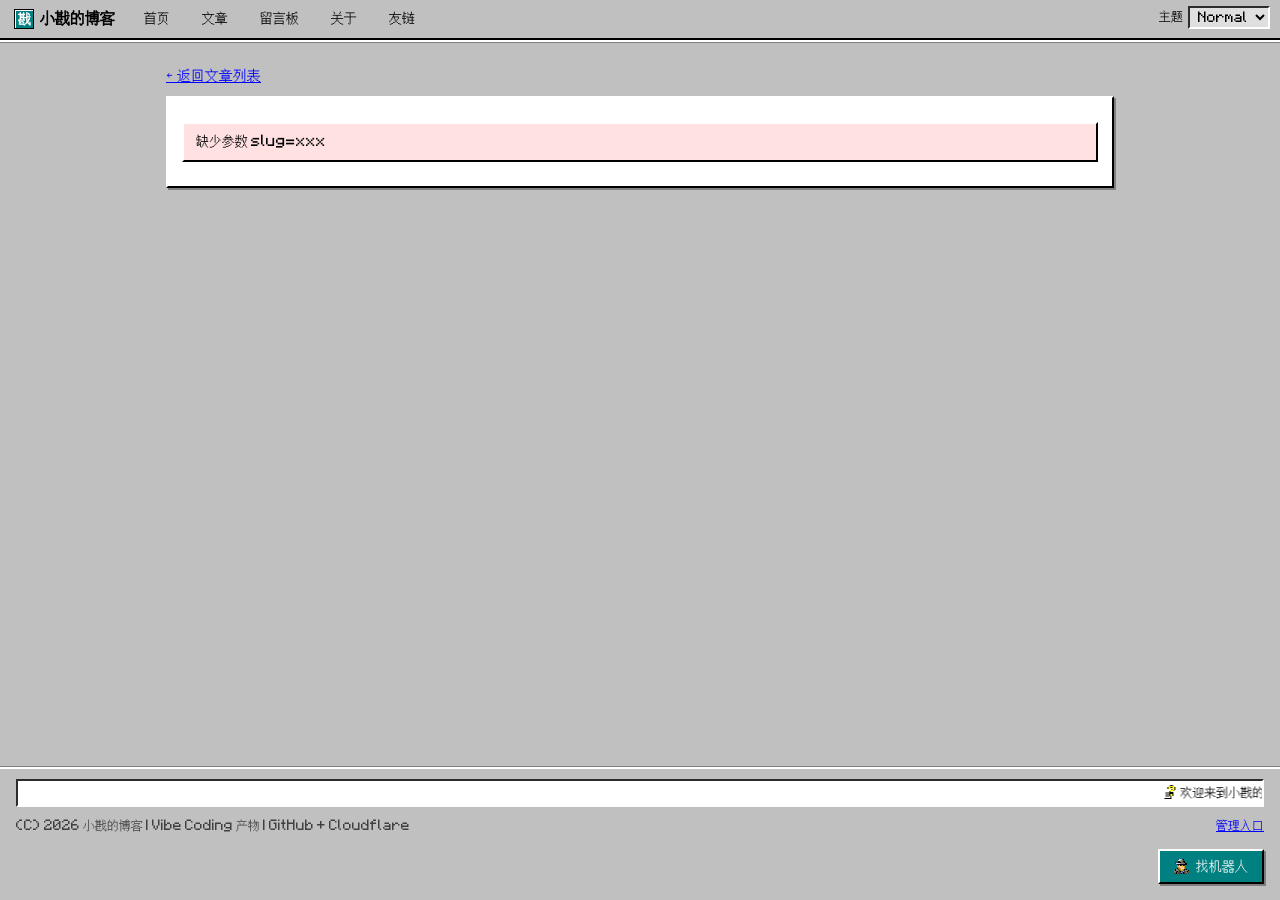
<file: frontend/article.html>
<!DOCTYPE html>
<html lang="zh-CN">
<head>
  <meta charset="UTF-8">
  <meta name="viewport" content="width=device-width, initial-scale=1.0">
  <title>文章 - 小戡的博客</title>
  <link rel="icon" href="assets/favicon.svg" type="image/svg+xml">
<meta name="description" content="小戡的博客 - 文章详情">
  <link rel="stylesheet" href="css/style.css">
</head>
<body>
  <nav class="nav">
    <div class="nav-brand"><a href="index.html"><span class="brand-icon">戡</span>小戡的博客</a></div>
    <input type="checkbox" id="nav-toggle" class="nav-toggle">
    <label for="nav-toggle" class="nav-toggle-label" aria-label="菜单"><span></span><span></span><span></span></label>
    <div class="nav-links">
      <a href="index.html">首页</a>
      <a href="articles.html">文章</a>
      <a href="guestbook.html">留言板</a>
      <a href="about.html">关于</a>
      <a href="friends.html">友链</a>
    </div>
  </nav>
  <main>
    <section class="section">
      <p class="mb8"><a href="articles.html">← 返回文章列表</a></p>
      <div id="post" class="win"><div class="win-body"><p class="muted">加载中…</p></div></div>
      <div id="comments" class="win mt16 hidden">
        <div class="win-title"><span class="win-label"><img class="win98-svg-icon" src="assets/win98-icons/comment.png" alt=""> 评论区</span><span class="win-dots"><span class="dot"></span><span class="dot"></span><span class="dot"></span></span></div>
        <div class="win-body">
          <div id="cmt-alert"></div>
          <div id="cmt-auth" class="mb16"></div>
          <form id="cmt-form" class="mb16 hidden">
            <div class="form-row">
              <label for="cmt-content">内容 <span class="hint" id="cmt-replyto"></span></label>
              <textarea class="field" id="cmt-content" maxlength="500" placeholder="说点什么…最多 500 字；以 @Bot 开头可以召唤机器人" required></textarea>
            </div>
            <div style="display:flex;gap:8px;flex-wrap:wrap">
              <button type="button" class="btn" id="cmt-atbot">@Bot 召唤机器人</button>
              <button type="submit" class="btn primary">发表评论</button>
              <button type="button" class="btn hidden" id="cmt-cancel-reply">取消回复</button>
            </div>
          </form>
          <div id="cmt-list"></div>
        </div>
      </div>
    </section>
  </main>
  <footer class="footer">
    <marquee class="ticker" scrollamount="6"><img class="win98-svg-icon" src="assets/win98-icons/book.png" alt=""> 欢迎来到小戡的博客！本站 90 年代风格，Vibe Coding 产物，后端跑在 Cloudflare 上。随便逛，留言板记得踩一脚！</marquee>
    <div class="footer-row">
      <span>(C) 2026 小戡的博客 | Vibe Coding 产物 | GitHub + Cloudflare</span>
      <span><a class="admin-link" href="admin.html">管理入口</a></span>
    </div>
  </footer>
  <script src="js/config.js"></script>
  <script src="js/common.js"></script>
  <script src="js/os.js"></script>
  <script src="lib/marked.min.js"></script>
  <script src="lib/dompurify.min.js"></script>
  <script src="js/article.js"></script>
  <!-- AI 机器人 -->
  <button class="chat-fab" id="chat-fab" title="和机器人聊聊"><img class="win98-svg-icon" src="assets/win98-icons/robot.png" alt=""> 找机器人</button>
  <div class="chat-window win" id="chat-window">
    <div class="win-title"><span class="win-label"><img class="win98-svg-icon" src="assets/win98-icons/robot.png" alt=""> 机器人</span><button class="chat-close" id="chat-close" title="关闭">✕</button></div>
    <div class="chat-body" id="chat-msgs">
      <div class="chat-msg bot"><div class="chat-nick"><img class="win98-svg-icon" src="assets/win98-icons/robot.png" alt=""> 机器人</div><div class="chat-text">你好呀，我是小戡的博客机器人，随便聊！</div></div>
    </div>
    <div class="chat-typing" id="chat-typing" style="display:none">机器人正在思考…</div>
    <div class="chat-input-row">
      <input class="field" id="chat-input" type="text" maxlength="500" placeholder="说点什么…">
      <button class="btn primary" id="chat-send">发送</button>
    </div>
  </div>
  <script src="js/chat.js"></script>
</body>
</html>
</file>
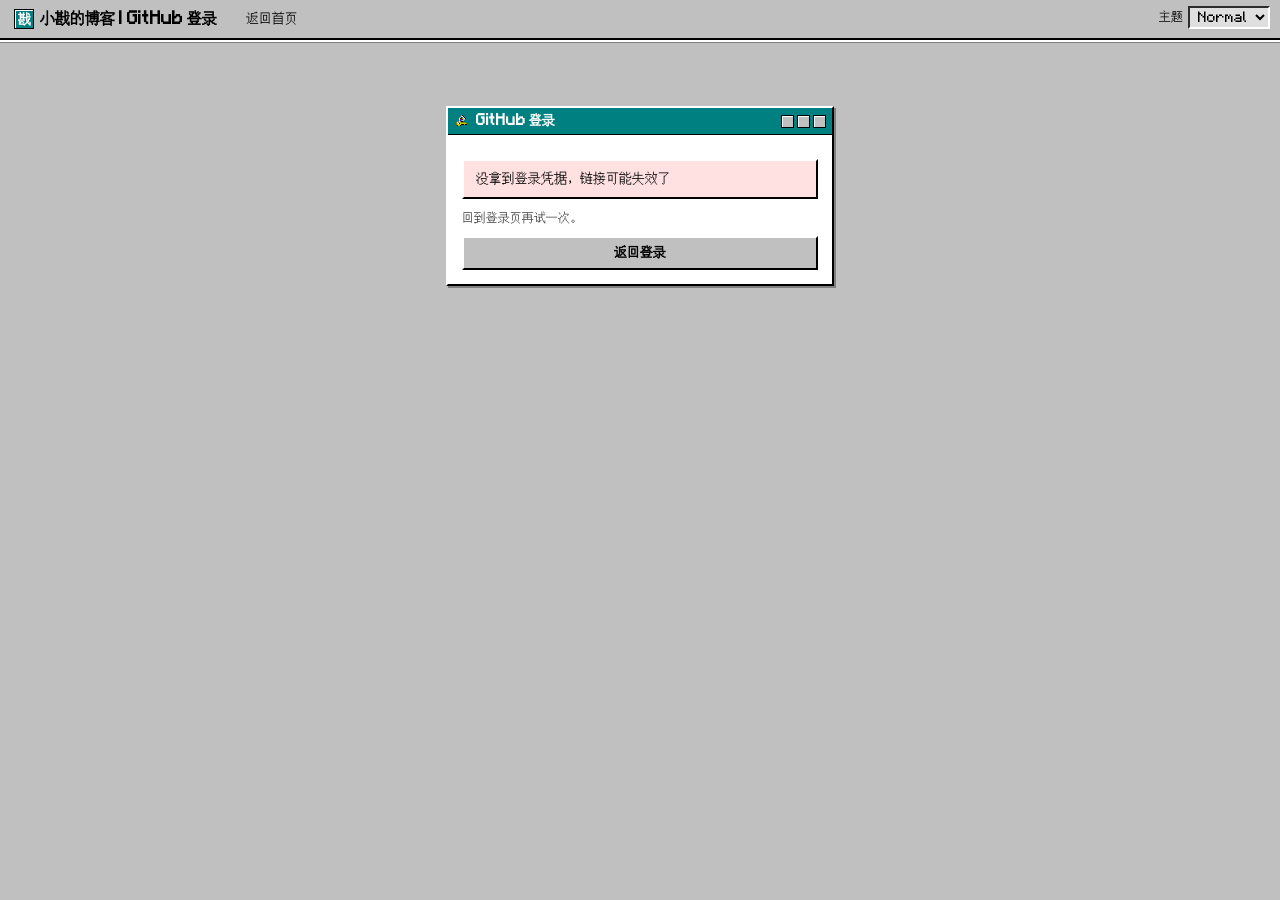
<file: frontend/github-callback.html>
<!DOCTYPE html>
<html lang="zh-CN">
<head>
  <meta charset="UTF-8">
  <meta name="viewport" content="width=device-width, initial-scale=1.0">
  <title>GitHub 登录 - 小戡的博客</title>
  <link rel="icon" href="assets/favicon.svg" type="image/svg+xml">
  <meta name="robots" content="noindex">
  <link rel="stylesheet" href="css/style.css">
</head>
<body>
  <nav class="nav">
    <div class="nav-brand"><a href="index.html"><span class="brand-icon">戡</span>小戡的博客 | GitHub 登录</a></div>
    <div class="nav-links"><a href="index.html">返回首页</a></div>
  </nav>

  <main>
    <section class="section" style="max-width:420px">
      <div class="win" style="margin:40px auto">
        <div class="win-title"><span class="win-label"><img class="win98-svg-icon" src="assets/win98-icons/key.png" alt=""> GitHub 登录</span><span class="win-dots"><span class="dot"></span><span class="dot"></span><span class="dot"></span></span></div>
        <div class="win-body">
          <div id="gh-alert"><div class="alert ok">正在完成 GitHub 登录…</div></div>
          <p class="muted mb8" id="gh-detail">拿到凭据后自动跳回去，别关页面。</p>
          <a class="btn primary block" href="login.html">返回登录</a>
        </div>
      </div>
    </section>
  </main>

  <script src="js/config.js"></script>
  <script src="js/common.js"></script>
  <script src="js/github-callback.js"></script>
</body>
</html>
</file>
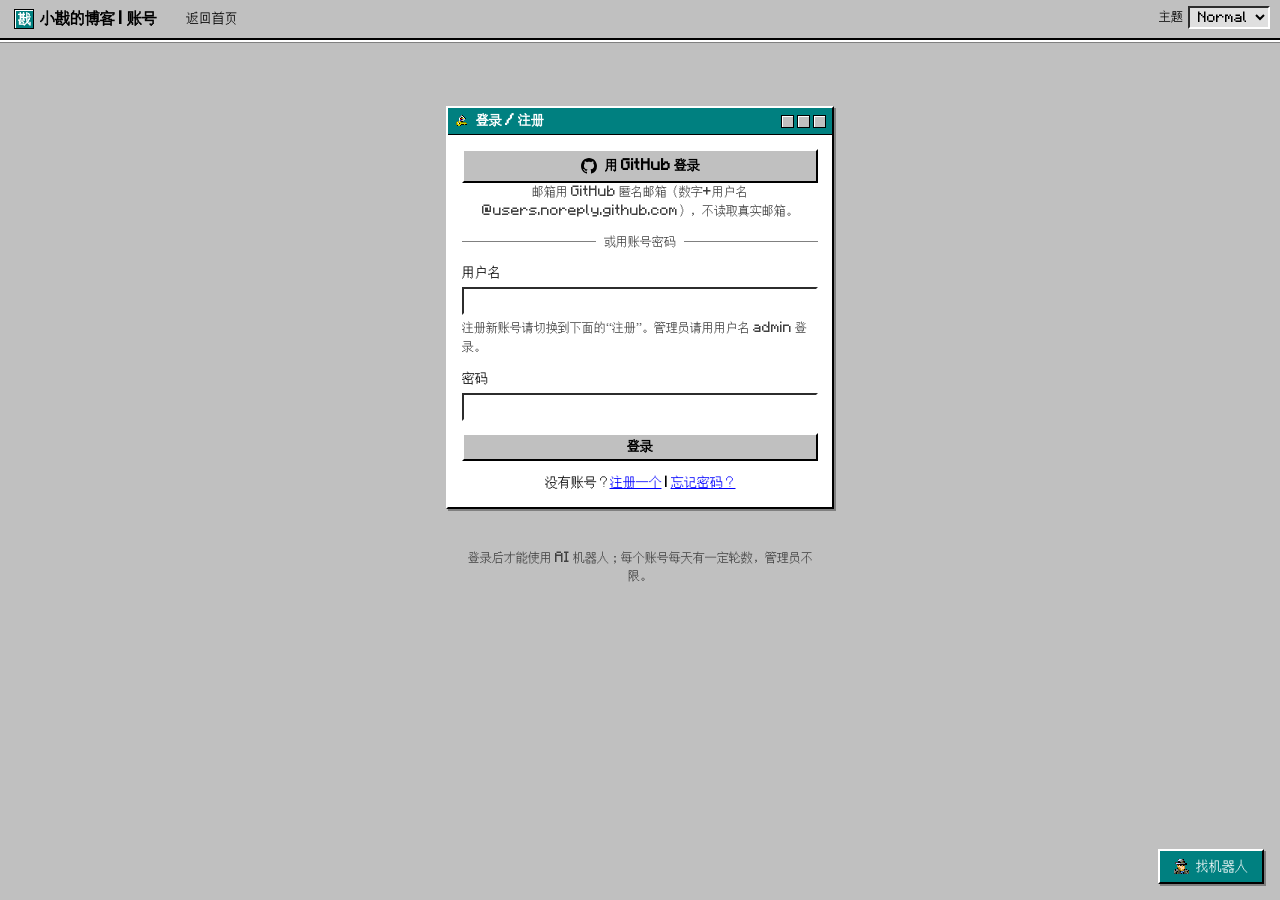
<file: frontend/login.html>
<!DOCTYPE html>
<html lang="zh-CN">
<head>
  <meta charset="UTF-8">
  <meta name="viewport" content="width=device-width, initial-scale=1.0">
  <title>登录 - 小戡的博客</title>
  <link rel="icon" href="assets/favicon.svg" type="image/svg+xml">
<meta name="description" content="小戡的博客 - 登录 / 注册 / 邮箱验证">
  <script src="js/account-theme.js"></script>
  <style>
    html[data-theme="retro"], html[data-theme="retro"] body { background-color:#080828; color:#ffffdd; }
    html[data-theme="retro"] a { color:#66faff; }
    html[data-theme="retro"] [data-normal-home], html:not([data-theme="retro"]) [data-retro-home] { display:none; }
  </style>
  <link rel="stylesheet" href="css/style.css?v=retro-contrast">
  <style>
    .login-switch { text-align:center; margin-top:12px; font-size:13px; }
    .login-action { padding:0; border:0; color:var(--link); background:transparent; font:inherit; text-decoration:underline; cursor:pointer; }
    .gh-btn { display:flex; align-items:center; justify-content:center; gap:8px; width:100%; box-sizing:border-box; text-decoration:none; font-weight:bold; }
    .gh-mark { flex:0 0 auto; }
    .login-divider { display:flex; align-items:center; gap:8px; color:var(--dim); font-size:12px; margin:2px 0 12px; }
    .login-divider::before, .login-divider::after { content:""; flex:1; border-top:1px solid #808080; }
    .gh-note { text-align:center; margin:0 0 12px; }
    #forgot-form { margin-top:12px; padding:10px; border:2px inset var(--shadow); background:var(--window-bg); }
  </style>
</head>
<body>
  <nav class="nav">
    <div class="nav-brand">
      <a href="index.html" data-normal-home><span class="brand-icon">戡</span>小戡的博客 | 账号</a>
      <a href="retro.html" data-retro-home><span class="brand-icon">戡</span>小戡的博客 | 账号</a>
    </div>
    <div class="nav-links login-home-link">
      <a href="index.html" data-normal-home>返回首页</a>
      <a href="retro.html" data-retro-home>返回首页</a>
    </div>
  </nav>

  <main>
    <section class="section" style="max-width:420px">
      <div class="win" style="margin:40px auto">
        <div class="win-title"><span class="win-label"><img class="win98-svg-icon" src="assets/win98-icons/user.png" alt=""> 登录 / 注册</span><span class="win-dots"><span class="dot"></span><span class="dot"></span><span class="dot"></span></span></div>
        <div class="win-body">
          <div id="login-alert"></div>

          <a class="btn gh-btn" id="github-login" href="#">
            <svg class="gh-mark" viewBox="0 0 16 16" width="16" height="16" aria-hidden="true"><path fill="currentColor" d="M8 0C3.58 0 0 3.58 0 8c0 3.54 2.29 6.53 5.47 7.59.4.07.55-.17.55-.38 0-.19-.01-.82-.01-1.49-2.01.37-2.53-.49-2.69-.94-.09-.23-.48-.94-.82-1.13-.28-.15-.68-.52-.01-.53.63-.01 1.08.58 1.23.82.72 1.21 1.87.87 2.33.66.07-.52.28-.87.51-1.07-1.78-.2-3.64-.89-3.64-3.95 0-.87.31-1.59.82-2.15-.08-.2-.36-1.02.08-2.12 0 0 .67-.21 2.2.82.64-.18 1.32-.27 2-.27.68 0 1.36.09 2 .27 1.53-1.04 2.2-.82 2.2-.82.44 1.1.16 1.92.08 2.12.51.56.82 1.27.82 2.15 0 3.07-1.87 3.75-3.65 3.95.29.25.54.73.54 1.48 0 1.07-.01 1.93-.01 2.2 0 .21.15.46.55.38A8.013 8.013 0 0 0 16 8c0-4.42-3.58-8-8-8z"/></svg>
            用 GitHub 登录
          </a>
          <p class="hint gh-note">邮箱用 GitHub 匿名邮箱（数字+用户名@users.noreply.github.com），不读取真实邮箱。</p>
          <div class="login-divider"><span>或用账号密码</span></div>

          <form id="login-form">
            <div class="form-row">
              <label for="username">用户名</label>
              <input class="field" type="text" id="username" maxlength="20" autocomplete="username" required>
              <p class="hint">注册新账号请切换到下面的“注册”。管理员请用用户名 admin 登录。</p>
            </div>
            <div class="form-row">
              <label for="password">密码</label>
              <input class="field" type="password" id="password" maxlength="72" autocomplete="current-password" required>
            </div>
            <button type="submit" class="btn primary" style="width:100%">登录</button>
          </form>

          <div class="login-switch">没有账号？<button id="goto-register" class="login-action" type="button">注册一个</button> | <button id="forgot-pw" class="login-action" type="button">忘记密码？</button></div>

          <form id="forgot-form" class="hidden">
            <p class="muted mb8">邮箱验证重置密码。只有已绑定邮箱的账号会收到验证码。</p>
            <div class="form-row">
              <label for="fp-id">用户名或绑定邮箱</label>
              <input class="field" id="fp-id" maxlength="254" autocomplete="username" required>
            </div>
            <button type="button" class="btn" id="fp-send">发送验证码</button>
            <div class="form-row mt8">
              <label for="fp-code">验证码</label>
              <input class="field" id="fp-code" inputmode="numeric" maxlength="6" placeholder="6 位数字" required>
            </div>
            <div class="form-row">
              <label for="fp-password">新密码</label>
              <input class="field" id="fp-password" type="password" maxlength="72" autocomplete="new-password" required>
            </div>
            <div class="form-row">
              <label for="fp-password2">确认新密码</label>
              <input class="field" id="fp-password2" type="password" maxlength="72" autocomplete="new-password" required>
            </div>
            <button type="submit" class="btn primary" style="width:100%">重置密码</button>
            <div class="login-switch"><button id="forgot-goto-login" class="login-action" type="button">返回登录</button></div>
          </form>

          <form id="register-form" class="hidden">
            <div class="form-row">
              <label for="r-username">用户名 <span class="hint">2-20 位，字母/数字/下划线</span></label>
              <input class="field" type="text" id="r-username" maxlength="20" autocomplete="username" required>
            </div>
            <div class="form-row">
              <label for="r-name">显示名称 <span class="hint">评论时展示的名字，1-30 位</span></label>
              <input class="field" type="text" id="r-name" maxlength="30" required>
            </div>
            <div class="form-row">
              <label for="r-email">邮箱 <span class="hint">用于验证账号和找回密码</span></label>
              <input class="field" type="email" id="r-email" maxlength="254" autocomplete="email" required>
            </div>
            <div class="form-row">
              <label for="r-password">密码 <span class="hint">6-72 位</span></label>
              <input class="field" type="password" id="r-password" maxlength="72" autocomplete="new-password" required>
            </div>
            <div class="form-row">
              <label for="r-password2">确认密码</label>
              <input class="field" type="password" id="r-password2" maxlength="72" autocomplete="new-password" required>
            </div>
            <button type="submit" class="btn primary" style="width:100%">注册并登录</button>
          </form>

          <form id="verify-form" class="hidden">
            <p class="muted mb8">验证码已发送到 <strong id="verify-email"></strong>，填下面完成注册。</p>
            <div id="verify-alert"></div>
            <div class="form-row">
              <label for="v-code">邮箱验证码</label>
              <input class="field" id="v-code" inputmode="numeric" maxlength="6" placeholder="6 位数字" required>
            </div>
            <button type="submit" class="btn primary" style="width:100%">验证并完成注册</button>
            <div class="mt8"><button type="button" class="btn" id="v-resend">重新发送验证码</button></div>
            <div class="login-switch"><button id="verify-goto-login" class="login-action" type="button">返回登录</button></div>
          </form>

          <div class="login-switch hidden" id="register-switch"><button id="goto-login" class="login-action" type="button">已有账号？去登录</button></div>
        </div>
      </div>
      <p class="muted px12" style="text-align:center">登录后才能使用 AI 机器人；每个账号每天有一定轮数，管理员不限。</p>
    </section>
  </main>

  <script src="js/config.js"></script>
  <script src="js/common.js"></script>
  <script src="js/os.js"></script>
  <script src="js/login.js"></script>

  <!-- AI 机器人 -->
  <button class="chat-fab" id="chat-fab" title="和机器人聊聊"><img class="win98-svg-icon" src="assets/win98-icons/robot.png" alt=""> 找机器人</button>
  <div class="chat-window win" id="chat-window">
    <div class="win-title"><span class="win-label"><img class="win98-svg-icon" src="assets/win98-icons/robot.png" alt=""> 机器人</span><button class="chat-close" id="chat-close" title="关闭">✕</button></div>
    <div class="chat-body" id="chat-msgs">
      <div class="chat-msg bot"><div class="chat-nick"><img class="win98-svg-icon" src="assets/win98-icons/robot.png" alt=""> 机器人</div><div class="chat-text">你好呀，我是小戡的博客机器人，随便聊！</div></div>
    </div>
    <div class="chat-typing" id="chat-typing" style="display:none">机器人正在思考…</div>
    <div class="chat-input-row">
      <input class="field" id="chat-input" type="text" maxlength="500" placeholder="说点什么…">
      <button class="btn primary" id="chat-send">发送</button>
    </div>
  </div>
  <script src="js/chat.js"></script>
</body>
</html>
</file>
<file: frontend/css/style.css>
/* ============================================================
   小戡的博客 · Win98 复古风
   纯手写 CSS · 无框架 · 无 Tailwind · 无任何渐变（含蓝紫）
   ============================================================ */

:root {
  --ui-font: "MinecraftAE", "W95FA", Tahoma, "MS Sans Serif", "SimSun", "宋体", sans-serif;
}

@font-face {
  font-family: "MinecraftAE";
  src: url("../assets/fonts/minecraft-ae.woff2") format("woff2");
  font-weight: normal;
  font-style: normal;
  font-display: swap;
}

@font-face {
  font-family: "W95FA";
  src: url("../assets/fonts/w95fa.woff2") format("woff2");
  font-weight: normal;
  font-style: normal;
  font-display: swap;
}

:root {
  --face: #c0c0c0;          /* 经典灰色面板 */
  --face-light: #dfdfdf;
  --window-bg: #ffffff;
  --text: #000000;
  --dim: #404040;
  --titlebar: #008080;      /* 青绿标题栏（避开了蓝紫） */
  --titlebar-text: #ffffff;
  --hl: #ffffff;            /* 立体高光 */
  --shadow: #808080;        /* 立体阴影 */
  --dark: #000000;
  --link: #0000ff;
  --visited: #800000;       /* 已访问用暗红，避开紫色 */
}

* { margin: 0; padding: 0; box-sizing: border-box; }

html { scroll-behavior: smooth; }

body {
  background: var(--face);
  color: var(--text);
  font-family: var(--ui-font);
  -webkit-font-smoothing: none;
  font-size: 14px;
  line-height: 1.55;
  min-height: 100vh;
  display: flex;
  flex-direction: column;
}

a { color: var(--link); text-decoration: underline; }
a:visited { color: var(--visited); }
img { max-width: 100%; }
button { font-family: inherit; }
h1, h2, h3, h4 { font-weight: bold; }

.win98-svg-icon {
  width: 16px;
  height: 16px;
  display: inline-block;
  vertical-align: -3px;
  image-rendering: pixelated;
  flex: 0 0 auto;
}
.win-title .win98-svg-icon,
.btn .win98-svg-icon,
.chat-fab .win98-svg-icon {
  width: 15px;
  height: 15px;
  margin-right: 4px;
}
.icon96 .win98-svg-icon {
  width: 32px;
  height: 32px;
  vertical-align: 0;
  margin-right: 0;
}

/* ===== 滚动条 ===== */
::-webkit-scrollbar { width: 16px; height: 16px; }
::-webkit-scrollbar-track { background: var(--face); border-left: 1px solid var(--hl); }
::-webkit-scrollbar-thumb {
  background: var(--face);
  border: 2px solid;
  border-color: var(--hl) var(--dark) var(--dark) var(--hl);
}
::-webkit-scrollbar-button {
  background: var(--face);
  border: 1px solid;
  border-color: var(--hl) var(--dark) var(--dark) var(--hl);
  height: 16px; width: 16px;
}
::-webkit-scrollbar-corner { background: var(--face); }

/* ===== 顶部菜单栏 ===== */
.nav {
  position: sticky;
  top: 0;
  z-index: 100;
  background: var(--face);
  border-bottom: 2px solid var(--dark);
  box-shadow: 0 2px 0 var(--hl), 0 3px 0 var(--shadow);
  padding: 4px 10px;
  display: flex;
  align-items: center;
  gap: 10px;
}
.nav-brand a {
  color: var(--text);
  text-decoration: none;
  font-weight: bold;
  font-size: 15px;
  display: flex;
  align-items: center;
  gap: 6px;
  padding: 2px 4px;
}
.brand-icon {
  display: inline-block;
  width: 20px; height: 20px;
  background: var(--titlebar);
  color: #fff;
  text-align: center;
  line-height: 20px;
  font-size: 13px;
  border: 1px solid var(--dark);
  box-shadow: inset 1px 1px 0 var(--hl);
}
.nav-links { display: flex; align-items: center; flex-wrap: wrap; gap: 2px; }
.nav-links a {
  color: var(--text);
  text-decoration: none;
  font-size: 13px;
  padding: 4px 14px;
  border: 1px solid transparent;
}
.nav-links a:hover, .nav-links a.active {
  background: var(--titlebar);
  color: #fff;
  border-color: var(--dark);
  box-shadow: inset 1px 1px 0 rgba(255,255,255,.35);
}
.nav-toggle { display: none; }
.nav-toggle-label { display: none; cursor: pointer; padding: 4px; }
.nav-toggle-label span {
  display: block;
  width: 20px; height: 3px;
  background: var(--text);
  margin: 4px 0;
  border: 1px solid;
  border-color: var(--hl) var(--dark) var(--dark) var(--hl);
  box-shadow: inset 0 0 0 1px var(--shadow);
}

/* ===== 桌面 / Hero ===== */
.desktop {
  background: var(--titlebar);
  color: #fff;
  padding: 48px 16px 40px;
  border-bottom: 3px solid var(--dark);
}
.desktop-inner { max-width: 720px; margin: 0 auto; }
.hero-title {
  font-size: clamp(2.2rem, 7vw, 4rem);
  font-weight: bold;
  letter-spacing: 6px;
  text-align: center;
  padding: 26px 12px 10px;
  color: var(--text);
  text-shadow: none;
}
.hero-sub {
  text-align: center;
  color: #006060;
  font-size: 14px;
  padding: 0 12px 20px;
}
.hero-icons {
  display: flex;
  justify-content: center;
  gap: 26px;
  margin-top: 18px;
  flex-wrap: wrap;
}
.desktop-icon {
  width: 84px;
  text-align: center;
  color: var(--text);
  text-decoration: none;
  font-size: 12px;
  padding: 6px 2px;
}
.desktop-icon:hover {
  background: rgba(0,0,0,.08);
  outline: 1px dotted var(--text);
  outline-offset: 2px;
}
.desktop-icon .icon96 {
  display: flex;
  align-items: center;
  justify-content: center;
  width: 44px; height: 44px;
  margin: 0 auto 6px;
  background: var(--face);
  color: var(--text);
  font-size: 24px;
  line-height: 0;
  border: 2px solid;
  border-color: var(--hl) var(--dark) var(--dark) var(--hl);
  box-shadow: 1px 1px 0 rgba(0,0,0,.4);
}
.desktop-icon:visited { color: var(--visited); }

/* ===== 窗口 ===== */
.win {
  background: var(--window-bg);
  border: 2px solid;
  border-color: var(--hl) var(--dark) var(--dark) var(--hl);
  box-shadow: 2px 2px 0 var(--shadow);
}
.win-title {
  background: var(--titlebar);
  color: var(--titlebar-text);
  font-weight: bold;
  font-size: 13px;
  padding: 3px 6px;
  display: flex;
  justify-content: space-between;
  align-items: center;
  gap: 8px;
  border-bottom: 1px solid var(--dark);
  overflow: hidden;
}
.win-title .win-label { white-space: nowrap; }
.win-title marquee { flex: 1; }
.win-dots { display: flex; gap: 3px; flex-shrink: 0; }
.win-dots .dot {
  width: 13px; height: 13px;
  background: var(--face);
  border: 1px solid var(--dark);
  box-shadow: inset 1px 1px 0 var(--hl);
}
.win-body { padding: 14px; color: var(--text); }
.win-body.flat { padding: 0; }

/* ===== 区块 ===== */
.section { max-width: 980px; margin: 0 auto; padding: 26px 16px; width: 100%; }
fieldset {
  border: 2px groove var(--shadow);
  padding: 14px;
  margin: 0;
}
legend {
  background: var(--face);
  padding: 0 8px;
  font-weight: bold;
  font-size: 15px;
  border: 1px solid;
  border-color: var(--hl) var(--shadow) var(--shadow) var(--hl);
}
.sec-intro { color: var(--dim); font-size: 13px; margin-bottom: 12px; }

/* ===== 栅格（3/2/1 列，参考站断点） ===== */
.grid { display: grid; grid-template-columns: repeat(3, 1fr); gap: 18px; }
@media (max-width: 1024px) { .grid { grid-template-columns: repeat(2, 1fr); } }
@media (max-width: 640px) { .grid { grid-template-columns: 1fr; } }

/* ===== 按钮 ===== */
.btn {
  background: var(--face);
  border: 2px solid;
  border-color: var(--hl) var(--dark) var(--dark) var(--hl);
  padding: 5px 16px;
  cursor: pointer;
  color: var(--text);
  font-size: 13px;
  text-decoration: none;
  display: inline-block;
  font-family: inherit;
}
.btn:hover { background: var(--face-light); }
.btn:active { border-color: var(--dark) var(--hl) var(--hl) var(--dark); }
.btn:focus { outline: 1px dotted var(--dark); outline-offset: -4px; }
.btn.primary { font-weight: bold; }
.btn.danger:active { background: #ffc0c0; }
.btn.block { display: block; width: 100%; text-align: center; }

/* ===== 表单 ===== */
label { font-size: 13px; display: block; margin-bottom: 4px; }
.field {
  background: var(--window-bg);
  border: 2px inset;
  border-color: var(--shadow) var(--hl) var(--hl) var(--shadow);
  padding: 5px 7px;
  font-family: inherit;
  font-size: 13px;
  color: var(--text);
  width: 100%;
}
textarea.field { resize: vertical; min-height: 130px; }
.field:focus { outline: none; background: #f4ffff; }
.form-row { margin-bottom: 12px; }
.hint { color: var(--dim); font-size: 12px; margin-top: 4px; }

/* ===== 提示框 ===== */
.alert {
  background: #ffffe1;
  border: 2px solid;
  border-color: var(--hl) var(--dark) var(--dark) var(--hl);
  padding: 8px 12px;
  margin: 10px 0;
  font-size: 13px;
}
.alert.error { background: #ffe1e1; }
.alert.ok { background: #e1ffe1; }
.alert.info { background: #e1f4ff; }

/* ===== 文章列表 ===== */
.article-row {
  display: flex;
  justify-content: space-between;
  align-items: center;
  gap: 12px;
  padding: 10px 12px;
  border-bottom: 1px solid var(--shadow);
}
.article-row:last-child { border-bottom: none; }
.article-row:hover { background: #e4f4f4; }
.article-row a { font-size: 14px; }
.article-date { color: var(--dim); font-size: 12px; white-space: nowrap; }

/* ===== 文章详情 ===== */
.post-title { font-size: 24px; margin-bottom: 4px; }
.post-meta { color: var(--dim); font-size: 12px; margin-bottom: 14px; border-bottom: 1px solid var(--shadow); padding-bottom: 8px; }
.markdown-body h1, .markdown-body h2, .markdown-body h3, .markdown-body h4 {
  margin: 18px 0 8px;
}
.markdown-body h1 { font-size: 22px; border-bottom: 2px solid var(--shadow); padding-bottom: 4px; }
.markdown-body h2 { font-size: 19px; border-bottom: 1px solid var(--shadow); padding-bottom: 3px; }
.markdown-body h3 { font-size: 16px; }
.markdown-body p { margin: 10px 0; }
.markdown-body ul, .markdown-body ol { margin: 10px 0; padding-left: 28px; }
.markdown-body blockquote {
  border-left: 5px solid var(--shadow);
  background: var(--face);
  padding: 8px 12px;
  margin: 10px 0;
  color: var(--dim);
}
.markdown-body pre {
  background: #fff;
  border: 2px inset;
  border-color: var(--shadow) var(--hl) var(--hl) var(--shadow);
  padding: 10px;
  overflow-x: auto;
  font-family: "Courier New", Consolas, monospace;
  font-size: 13px;
  margin: 10px 0;
}
.markdown-body code {
  font-family: "Courier New", Consolas, monospace;
  background: var(--face);
  padding: 1px 4px;
  font-size: 13px;
}
.markdown-body pre code { background: none; padding: 0; }
.markdown-body a { text-decoration: underline; }
.markdown-body hr { border: none; border-top: 2px groove var(--shadow); margin: 16px 0; }
.markdown-body img { border: 2px solid var(--shadow); }

/* ===== 留言板 ===== */
.msg {
  background: var(--window-bg);
  border: 2px solid;
  border-color: var(--hl) var(--shadow) var(--shadow) var(--hl);
  padding: 10px 12px;
  margin-bottom: 12px;
}
.msg-head {
  display: flex;
  justify-content: space-between;
  gap: 10px;
  border-bottom: 1px solid var(--shadow);
  padding-bottom: 4px;
  margin-bottom: 6px;
  font-size: 12px;
  color: var(--dim);
}
.msg-nick { color: var(--text); font-weight: bold; font-size: 13px; }
.msg-content { white-space: pre-wrap; word-break: break-word; font-size: 13px; }

/* ===== 表格（admin / markdown 表格） ===== */
table { width: 100%; border-collapse: collapse; background: #fff; font-size: 13px; }
th, td { border: 1px solid var(--shadow); padding: 6px 8px; text-align: left; vertical-align: top; }
th { background: var(--face); }

/* ===== 状态栏 / 页脚 ===== */
.footer {
  margin-top: auto;
  background: var(--face);
  border-top: 2px solid var(--hl);
  box-shadow: 0 -1px 0 var(--shadow);
  /* 给右下角的机器人按钮留位，避免挡住管理入口 */
  padding: 10px 16px 64px;
}
.ticker {
  background: #fff;
  border: 2px inset;
  border-color: var(--shadow) var(--hl) var(--hl) var(--shadow);
  padding: 3px 6px;
  font-size: 12px;
  margin-bottom: 10px;
  display: block;
  width: 100%;
}
.footer-row {
  display: flex;
  justify-content: space-between;
  align-items: center;
  gap: 10px;
  flex-wrap: wrap;
  font-size: 12px;
  color: var(--dim);
}
.footer-row .admin-link { color: var(--link); text-decoration: underline; }
.footer-row .admin-link:hover { color: var(--visited); }

/* ===== 工具类 ===== */
.muted { color: var(--dim); font-size: 12px; }
.center { text-align: center; }
.mt8 { margin-top: 8px; } .mt16 { margin-top: 16px; } .mt24 { margin-top: 24px; }
.mb8 { margin-bottom: 8px; } .mb16 { margin-bottom: 16px; }
.hidden { display: none !important; }
.nowrap { white-space: nowrap; }
.px12 { padding-left: 12px; padding-right: 12px; }
.bio-text { white-space: pre-line; }

/* ===== 响应式：导航汉堡 ===== */
@media (max-width: 768px) {
  .nav-toggle-label { display: block; }
  .nav-links {
    display: none;
    position: absolute;
    top: 100%;
    left: 0; right: 0;
    flex-direction: column;
    background: var(--face);
    border-bottom: 2px solid var(--dark);
    box-shadow: 0 3px 0 var(--shadow);
    padding: 4px 0;
    gap: 0;
  }
  .nav { flex-wrap: wrap; position: relative; }
  .nav-toggle:checked ~ .nav-links { display: flex; }
  .nav-links a { width: 100%; padding: 10px 16px; }
  .nav-toggle:checked ~ .nav-toggle-label span:nth-child(1) { transform: rotate(45deg) translate(5px, 5px); }
  .nav-toggle:checked ~ .nav-toggle-label span:nth-child(2) { opacity: 0; }
  .nav-toggle:checked ~ .nav-toggle-label span:nth-child(3) { transform: rotate(-45deg) translate(5px, -5px); }
}

@media (max-width: 480px) {
  .footer-row { justify-content: center; text-align: center; }
  .desktop { padding: 30px 10px 26px; }
}
/* ===== AI 机器人聊天窗 ===== */
.chat-fab {
  position: fixed; right: 16px; bottom: 16px; z-index: 300;
  background: var(--titlebar); color: #fff; border: 2px solid;
  border-color: var(--hl) var(--dark) var(--dark) var(--hl);
  padding: 8px 14px; font-size: 13px; cursor: pointer; font-family: inherit;
  box-shadow: 2px 2px 0 rgba(0,0,0,.35);
}
.chat-fab:hover { background: #00a0a0; }
.chat-window {
  position: fixed; right: 16px; bottom: 64px; z-index: 300;
  width: 330px; max-width: calc(100vw - 32px);
  display: none;
}
.chat-window.open { display: block; }
.chat-close {
  background: var(--face); border: 1px solid; border-color: var(--hl) var(--dark) var(--dark) var(--hl);
  width: 20px; height: 20px; cursor: pointer; color: var(--text); font-size: 11px; line-height: 1;
}
.chat-body { height: 300px; overflow-y: auto; padding: 10px; display: flex; flex-direction: column; gap: 8px; }
.chat-msg { max-width: 85%; }
.chat-msg.me { align-self: flex-end; }
.chat-nick { font-size: 11px; color: var(--dim); margin-bottom: 2px; }
.chat-text {
  background: #fff; border: 2px solid; border-color: var(--hl) var(--shadow) var(--shadow) var(--hl);
  padding: 6px 8px; font-size: 13px; white-space: pre-wrap; word-break: break-word;
}
.chat-msg.me .chat-text { background: #d8f0f0; }
.chat-typing { padding: 4px 10px; font-size: 12px; color: var(--dim); border-top: 1px solid var(--shadow); }
.chat-input-row { display: flex; gap: 6px; padding: 8px; background: var(--face); border-top: 2px solid var(--hl); }
.chat-input-row .field { flex: 1; }
/* 文章互动按钮（观众点击弹窗） */
.popup-btn {
  background: var(--face);
  border: 2px solid;
  border-color: var(--hl) var(--dark) var(--dark) var(--hl);
  padding: 6px 14px;
  font-size: 13px;
  cursor: pointer;
  font-family: inherit;
  color: var(--text);
}
.popup-btn:active {
  border-color: var(--dark) var(--hl) var(--hl) var(--dark);
}

/* 用户管理卡片网格（优先填充宽度，满了再换行） */
.user-grid {
  display: flex;
  flex-wrap: wrap;
  gap: 10px;
  padding: 10px;
}
.user-card {
  width: 280px;
  max-width: 100%;
  background: var(--window-bg);
  border: 2px solid;
  border-color: var(--hl) var(--dark) var(--dark) var(--hl);
  padding: 8px 10px;
  font-size: 13px;
}
.user-card-head { font-weight: bold; margin-bottom: 4px; }
.user-card-meta { color: var(--dim); font-size: 12px; margin-bottom: 6px; }
.user-card-ops { display: flex; flex-wrap: wrap; gap: 4px; }
.tag {
  display: inline-block;
  font-size: 11px;
  font-weight: normal;
  padding: 0 5px;
  border: 1px solid var(--shadow);
  margin-left: 4px;
}
.tag-danger { border-color: #a00; color: #a00; }
.btn-sm { font-size: 11px; padding: 1px 6px; }

/* 概览统计卡片 */
.stats-grid {
  display: grid;
  grid-template-columns: repeat(auto-fill, minmax(140px, 1fr));
  gap: 8px;
}
.stat-card {
  background: var(--window-bg);
  border: 2px solid;
  border-color: var(--hl) var(--dark) var(--dark) var(--hl);
  padding: 8px;
  text-align: center;
}
.stat-num { font-size: 22px; font-weight: bold; color: var(--titlebar); }
.stat-label { font-size: 12px; color: var(--dim); }

/* 邮箱绑定提示 */
.modal-overlay {
  position: fixed;
  inset: 0;
  z-index: 9998;
  background: rgba(0,0,0,.45);
  display: flex;
  align-items: center;
  justify-content: center;
  padding: 16px;
}
.modal-card {
  width: 420px;
  max-width: 100%;
}

/* 页面内容管理：一行一个条目 */
.site-block {
  border: 2px inset;
  border-color: var(--shadow) var(--hl) var(--hl) var(--shadow);
  background: var(--face);
  padding: 8px;
  margin-bottom: 12px;
}
.site-block-head {
  display: flex;
  justify-content: space-between;
  align-items: center;
  gap: 8px;
  margin-bottom: 6px;
}
.site-rows { display: flex; flex-direction: column; gap: 6px; }
.site-row {
  display: grid;
  grid-template-columns: 140px minmax(180px, 1fr) minmax(180px, 1fr) auto;
  gap: 6px;
  align-items: center;
}
.site-row .field { background: #fff; }
@media (max-width: 768px) {
  .site-row { grid-template-columns: 1fr; }
}

/* ===== 主题选择 ===== */
.theme-picker {
  margin-left: auto;
  display: flex;
  align-items: center;
  gap: 5px;
  font-size: 12px;
  white-space: nowrap;
}
.theme-picker select {
  border: 2px inset;
  border-color: var(--shadow) var(--hl) var(--hl) var(--shadow);
  background: var(--face-light);
  color: var(--text);
  padding: 2px 4px;
  font-family: inherit;
  font-size: 12px;
  width: auto;
}

/* ===== OS 主题：Win98 WebOS ===== */
:root {
  --os-desktop: #008080;
  --os-panel: #c0c0c0;
  --os-text: #000000;
  --os-muted: #404040;
  --os-border: #808080;
  --os-titlebar: #000080;
  --os-titlebar-inactive: #808080;
  --os-taskbar: #c0c0c0;
  --os-icon-text: #ffffff;
}

.os-shell {
  position: fixed;
  inset: 0;
  z-index: 200;
  background: var(--os-desktop);
  color: var(--os-text);
  font-family: var(--ui-font);
}
.os-desktop {
  position: absolute;
  inset: 0 0 34px 0;
  overflow: hidden;
}
.os-icons {
  position: absolute;
  top: 12px;
  left: 12px;
  display: flex;
  flex-direction: column;
  gap: 12px;
  width: 92px;
}
.os-icon {
  width: 88px;
  padding: 6px 2px;
  border: 1px solid transparent;
  background: transparent;
  color: var(--os-icon-text);
  text-shadow: 1px 1px 0 #000;
  font-family: var(--ui-font);
  font-size: 12px;
  text-align: center;
  cursor: default;
}
.os-icon:hover, .os-icon:focus {
  background: rgba(0, 0, 128, .45);
  border: 1px dotted #fff;
  outline: none;
}
.os-icon-img {
  display: block;
  width: 32px;
  height: 32px;
  line-height: 0;
  margin: 0 auto 4px;
}
.os-svg-icon {
  width: 18px;
  height: 18px;
  display: inline-block;
  vertical-align: -3px;
  image-rendering: pixelated;
  flex: 0 0 auto;
}
.os-icon-img .os-svg-icon {
  width: 32px;
  height: 32px;
}
.os-start-logo .os-svg-icon {
  width: 20px;
  height: 20px;
  vertical-align: -5px;
}
.os-menu-arrow {
  margin-left: auto;
  width: 0;
  height: 0;
  border-top: 4px solid transparent;
  border-bottom: 4px solid transparent;
  border-left: 6px solid #000;
}
.os-start-items button:hover .os-menu-arrow {
  border-left-color: #fff;
}
.os-windows { position: absolute; inset: 0; pointer-events: none; }
.os-window {
  position: absolute;
  width: 720px;
  height: 500px;
  min-width: 320px;
  min-height: 200px;
  max-width: calc(100vw - 16px);
  max-height: calc(100vh - 60px);
  display: flex;
  flex-direction: column;
  background: var(--os-panel);
  color: var(--os-text);
  border: 2px solid;
  border-color: #fff #000 #000 #fff;
  box-shadow: 3px 3px 0 rgba(0, 0, 0, .45);
  overflow: hidden;
  resize: both;
  pointer-events: auto;
}
.os-window.active { box-shadow: 4px 4px 0 rgba(0, 0, 0, .55); }
.os-window.maximized {
  left: 0 !important;
  top: 0 !important;
  width: 100vw !important;
  height: calc(100vh - 34px) !important;
  max-width: none;
  max-height: none;
}
.os-window.minimized { display: none; }
.os-titlebar {
  height: 26px;
  display: flex;
  align-items: center;
  justify-content: space-between;
  padding: 0 3px 0 6px;
  background: var(--os-titlebar);
  color: #fff;
  font-size: 13px;
  font-weight: bold;
  user-select: none;
  cursor: move;
}
.os-window:not(.active) .os-titlebar { background: var(--os-titlebar-inactive); }
.os-titlebar-text {
  display: flex;
  align-items: center;
  gap: 5px;
  overflow: hidden;
  white-space: nowrap;
}
.os-titlebar-buttons { display: flex; gap: 2px; }
.os-titlebar-buttons button {
  width: 20px;
  height: 18px;
  border: 2px solid;
  border-color: #fff #000 #000 #fff;
  background: #c0c0c0;
  color: #000;
  font-family: var(--ui-font);
  font-size: 11px;
  font-weight: bold;
  line-height: 1;
  cursor: default;
}
.os-titlebar-buttons button:active { border-color: #000 #fff #fff #000; }
.os-window-content {
  flex: 1;
  min-height: 0;
  overflow: auto;
  background: #fff;
}
.os-window-content iframe {
  display: block;
  width: 100%;
  height: 100%;
  border: 0;
  background: #fff;
}
.os-special {
  padding: 18px;
  background: var(--os-panel);
  font-size: 14px;
}
.os-taskbar {
  position: absolute;
  left: 0;
  right: 0;
  bottom: 0;
  height: 34px;
  z-index: 20;
  display: flex;
  align-items: center;
  gap: 4px;
  padding: 3px 5px;
  background: var(--os-taskbar);
  border-top: 2px solid;
  border-color: #fff #000 #000 #fff;
}
.os-start-btn, .os-task {
  height: 27px;
  display: flex;
  align-items: center;
  gap: 5px;
  padding: 0 8px;
  border: 2px solid;
  border-color: #fff #000 #000 #fff;
  background: var(--os-taskbar);
  color: var(--os-text);
  font-family: var(--ui-font);
  font-size: 13px;
  font-weight: bold;
  white-space: nowrap;
  cursor: default;
}
.os-start-btn:active, .os-task.active { border-color: #000 #fff #fff #000; }
.os-start-logo { font-size: 17px; line-height: 1; }
.os-tasks {
  flex: 1;
  min-width: 0;
  display: flex;
  gap: 4px;
  overflow: hidden;
}
.os-task {
  max-width: 190px;
  overflow: hidden;
  text-overflow: ellipsis;
  font-weight: normal;
}
.os-tray {
  display: flex;
  align-items: center;
  gap: 6px;
  padding: 2px 6px;
  border: 2px inset;
  border-color: #808080 #fff #fff #808080;
  background: var(--os-taskbar);
  font-size: 12px;
}
.os-theme-select {
  background: var(--os-panel);
  color: var(--os-text);
  border: 1px solid var(--os-border);
  font-size: 11px;
}
.os-start-menu {
  position: absolute;
  left: 4px;
  bottom: 36px;
  z-index: 30;
  width: 250px;
  display: flex;
  background: var(--os-taskbar);
  border: 2px solid;
  border-color: #fff #000 #000 #fff;
  box-shadow: 3px 3px 0 rgba(0, 0, 0, .45);
}
.os-start-side {
  width: 28px;
  padding: 8px 0;
  background: var(--os-titlebar);
  color: #fff;
  writing-mode: vertical-rl;
  text-align: center;
  font-size: 15px;
  font-weight: bold;
  letter-spacing: 2px;
}
.os-start-items {
  flex: 1;
  display: flex;
  flex-direction: column;
  padding: 3px;
}
.os-start-items button {
  display: flex;
  align-items: center;
  gap: 7px;
  border: 0;
  background: transparent;
  color: var(--os-text);
  padding: 7px 9px;
  text-align: left;
  font-family: var(--ui-font);
  font-size: 14px;
  cursor: default;
}
.os-start-items button:hover { background: var(--os-titlebar); color: #fff; }
.os-start-sep {
  height: 2px;
  margin: 3px 1px;
  border-top: 1px solid #808080;
  border-bottom: 1px solid #fff;
}
.os-start-group { position: relative; }
.os-start-group > button {
  width: 100%;
  display: flex;
  justify-content: space-between;
}
.os-submenu {
  position: absolute;
  left: 100%;
  bottom: -3px;
  z-index: 40;
  width: 190px;
  display: flex;
  flex-direction: column;
  padding: 3px;
  background: var(--os-taskbar);
  border: 2px solid;
  border-color: #fff #000 #000 #fff;
  box-shadow: 3px 3px 0 rgba(0, 0, 0, .45);
}
.os-submenu button {
  display: flex;
  align-items: center;
  gap: 7px;
  border: 0;
  background: transparent;
  color: var(--os-text);
  padding: 7px 9px;
  text-align: left;
  font-family: var(--ui-font);
  font-size: 14px;
  cursor: default;
}
.os-submenu button:hover { background: var(--os-titlebar); color: #fff; }
.os-context-menu {
  position: absolute;
  z-index: 50;
  width: 170px;
  padding: 3px;
  background: var(--os-taskbar);
  border: 2px solid;
  border-color: #fff #000 #000 #fff;
  box-shadow: 3px 3px 0 rgba(0, 0, 0, .45);
}
.os-context-menu button {
  display: block;
  width: 100%;
  border: 0;
  background: transparent;
  color: var(--os-text);
  padding: 6px 9px;
  text-align: left;
  font-family: var(--ui-font);
  font-size: 13px;
  cursor: default;
}
.os-context-menu button:hover { background: var(--os-titlebar); color: #fff; }
.os-icon.selected {
  background: rgba(0, 0, 128, .45);
  border: 1px dotted #fff;
}
.os-dialog { padding: 14px; font-size: 13px; }
.os-dialog-actions {
  display: flex;
  justify-content: flex-end;
  gap: 6px;
  margin-top: 12px;
}
.os-shutdown-options {
  display: flex;
  gap: 6px;
  margin-top: 12px;
  flex-wrap: wrap;
}
.os-boot {
  position: absolute;
  inset: 0;
  z-index: 80;
  display: flex;
  flex-direction: column;
  align-items: center;
  justify-content: center;
  gap: 14px;
  background: #000;
  color: #fff;
}
.os-boot-logo {
  font-family: var(--ui-font);
  font-size: 42px;
  font-weight: bold;
  letter-spacing: 2px;
}
.os-boot-bar {
  width: 240px;
  height: 18px;
  padding: 2px;
  border: 1px solid #fff;
}
.os-boot-bar span {
  display: block;
  width: 0;
  height: 100%;
  background: #c0c0c0;
  animation: osboot 850ms linear forwards;
}
.os-boot-text { font-size: 13px; }
@keyframes osboot { from { width: 0; } to { width: 100%; } }
.os-empty { color: var(--os-muted); }
body.os-mode { overflow: hidden; }
body.os-mode > .nav,
body.os-mode > main,
body.os-mode > header.desktop,
body.os-mode > .footer,
body.os-mode > #announcement { display: none !important; }
body.os-mode .chat-fab { display: none; }

/* ===== 嵌入 iframe 时只留内容 ===== */
body.embedded > .nav,
body.embedded > .footer,
body.embedded .chat-fab,
body.embedded .chat-window { display: none !important; }
body.embedded main { padding: 0; }
body.embedded .section { max-width: none; margin: 0; padding: 10px; }

@media (prefers-reduced-motion: reduce) {
  html { scroll-behavior: auto; }
  *, *::before, *::after {
    animation-duration: 1ms !important;
    animation-iteration-count: 1 !important;
    transition-duration: 1ms !important;
  }
}
.post-contents {
  margin-bottom: 16px;
  padding: 8px 12px;
  border: 1px solid currentColor;
}
.post-contents summary { cursor: pointer; font-weight: bold; }
.post-contents ul { margin: 6px 0 0; padding-inline-start: 18px; }
.post-contents li[data-level="H3"] { margin-inline-start: 16px; }
.post-contents li[data-level="H4"] { margin-inline-start: 32px; }
.post-heading { scroll-margin-top: 64px; }

/* Millennium account pages */
html[data-theme="retro"] {
  --face: #1b205e;
  --face-light: #303880;
  --window-bg: #11123d;
  --text: #ffffdd;
  --dim: #c6c6e4;
  --titlebar: #2a307c;
  --titlebar-text: #ffffa2;
  --hl: #8990cd;
  --shadow: #555ca2;
  --dark: #080828;
  --link: #66faff;
  --visited: #ffa9ff;
  --ui-font: Verdana, "SimSun", sans-serif;
}
html[data-theme="retro"] body { background: #080828 url("../assets/retro-tile.gif") repeat; }
html[data-theme="retro"] .field,
html[data-theme="retro"] .btn,
html[data-theme="retro"] #e-quill { color: #101048; background: #ffffe5; border-radius: 0; }
html[data-theme="retro"] .btn,
html[data-theme="retro"] select.field { background: #c1c8f1; }
html[data-theme="retro"] .btn:hover,
html[data-theme="retro"] select.field:hover { background: #dce1ff; }
html[data-theme="retro"] .btn.primary { color: #ffffa2; background: #303880; }
html[data-theme="retro"] .btn.primary:hover { background: #3d478f; }
html[data-theme="retro"] .btn.danger { color: #fff; background: #813341; }
html[data-theme="retro"] .btn.danger:hover { background: #984252; }
html[data-theme="retro"] .field::placeholder { color: #4b4b67; opacity: 1; }
html[data-theme="retro"] .alert { color: #19163a; }
html[data-theme="retro"] .ql-editor { color: #101048; }
html[data-theme="retro"] marquee { display: none; }
html[data-theme="retro"] .nav .login-home-link { position: static; display: inline-flex; }
html[data-theme="retro"] :focus-visible {
  outline: 2px solid #ffed67;
  outline-offset: 2px;
  box-shadow: 0 0 0 2px #080828;
}
@media (prefers-reduced-motion: reduce) {
  html[data-theme="retro"] *, html[data-theme="retro"] *::before, html[data-theme="retro"] *::after {
    animation-duration: 0.01ms !important;
    transition-duration: 0.01ms !important;
  }
}
</file>
